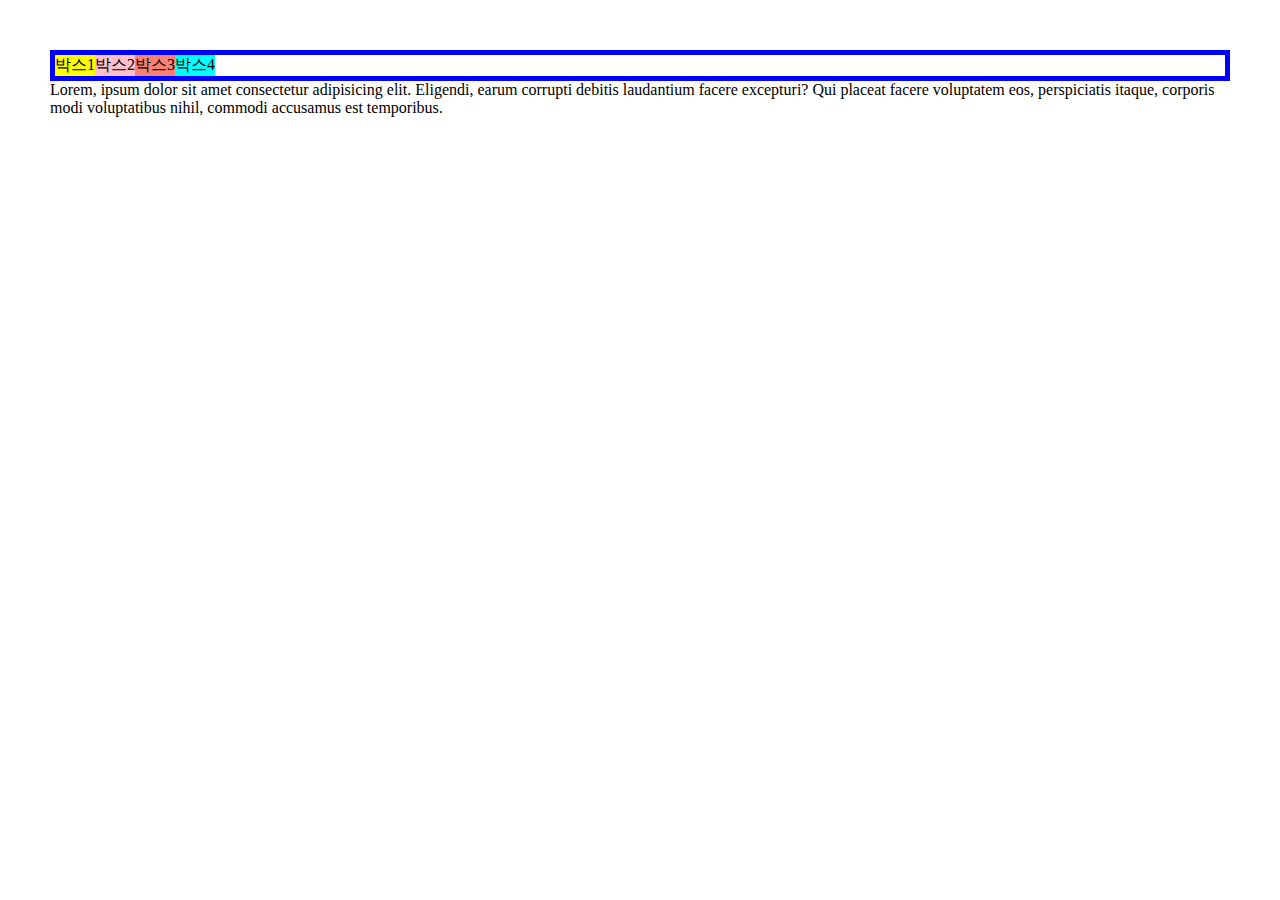
<file: float.html>
<!DOCTYPE html>
<html lang="en">
<head>
    <meta charset="UTF-8">
    <meta name="viewport" content="width=device-width, initial-scale=1.0">
    <title>float</title>
    <link rel="stylesheet" href="./style/float.css">
</head>
<body>
    <div class="box">
        <div class="inner_box1">박스1</div>
        <div class="inner_box2">박스2</div>
        <div class="inner_box3">박스3</div>
        <div class="inner_box4">박스4</div>
    </div>
    <div>Lorem, ipsum dolor sit amet consectetur adipisicing elit. Eligendi, earum corrupti debitis laudantium facere excepturi? Qui placeat facere voluptatem eos, perspiciatis itaque, corporis modi voluptatibus nihil, commodi accusamus est temporibus.</div>
</body>
</html>
</file>
<file: style/float.css>
body{
    margin: 50px;
}

.box{
    border: 5px solid blue;
    /* padding: 20px; */
    overflow: hidden;
    display: flow-root;
}

.inner_box1{
    background-color: yellow;
    float: left;
}
.inner_box2{
    background-color: pink;
    float: left;

}
.inner_box3{
    background-color: salmon;
    float: left;

}
.inner_box4{
    background-color: aqua;
    float: left;

}
</file>
